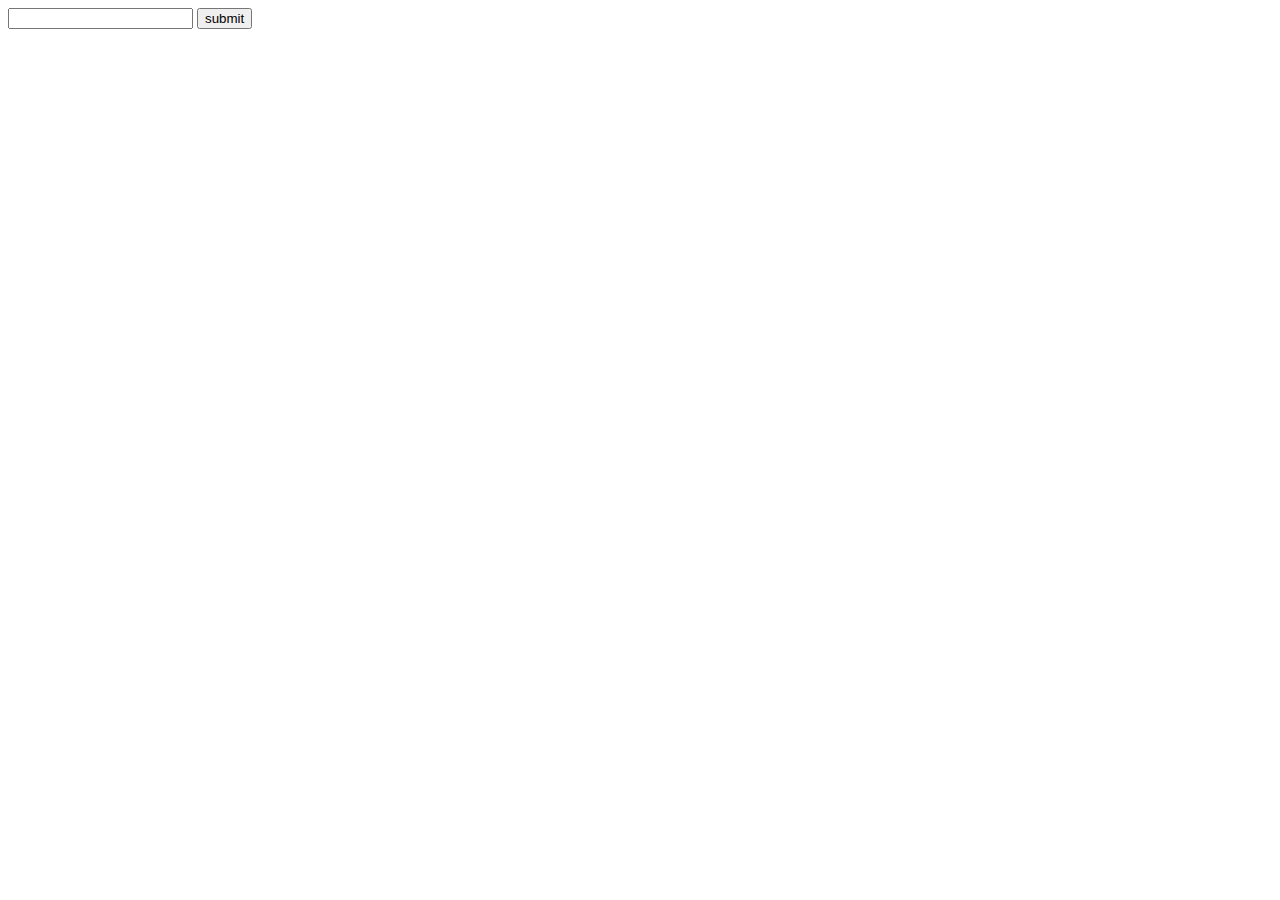
<file: templates/search.html>
<!DOCTYPE html>
<html>
<head>
	<title></title>
</head>
<body>
<FORM action = "http://localhost:5000/search/<pays>", method = "post">
	<input type="text" name="search">
	<input type = "submit" value = "submit" />
</FORM>
</body>
</html>
</file>
